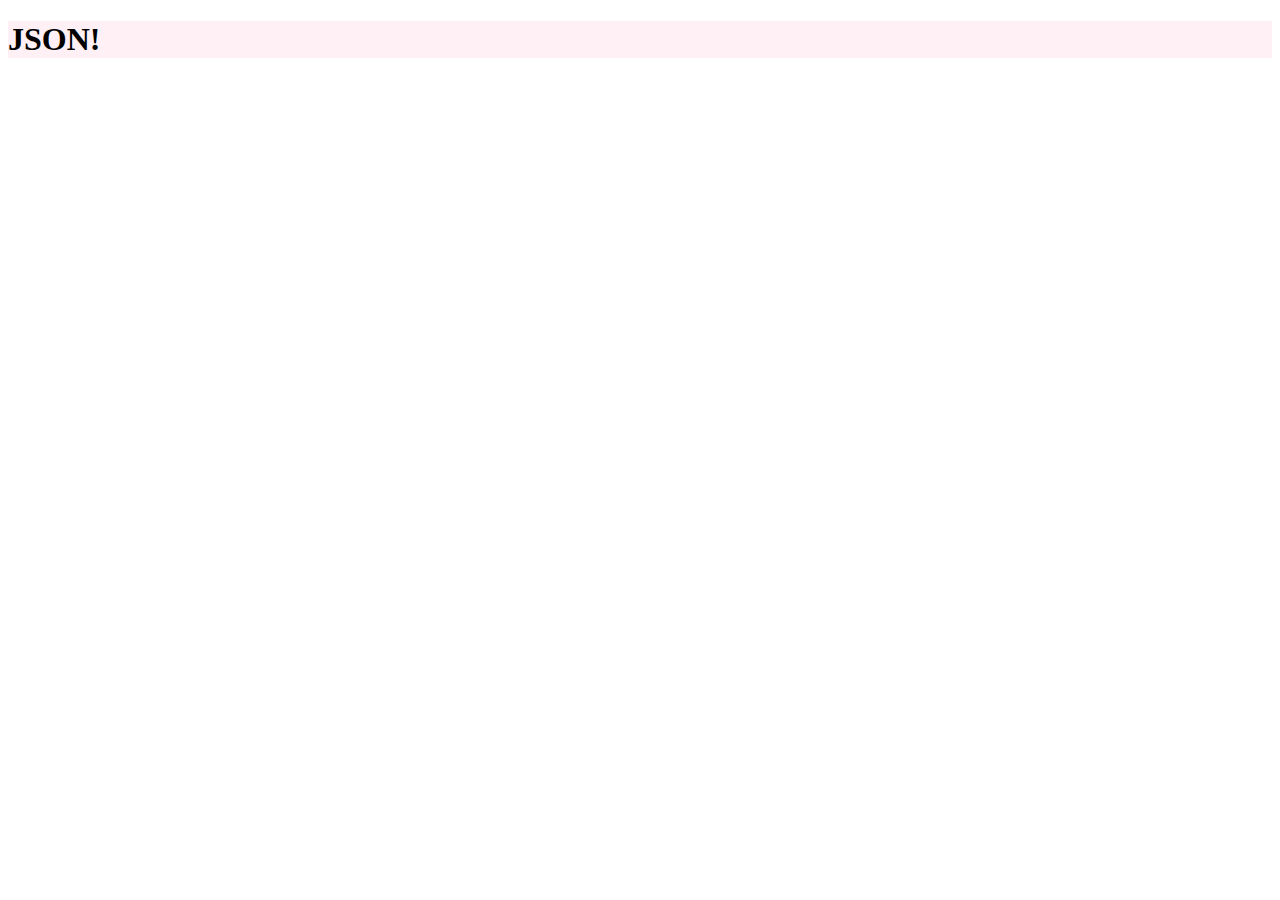
<file: DOCS/Wk3 Lab_Json/index.html>
<!DOCTYPE html>
<html>
<head lang="en">
    <meta charset="UTF-8">
    <title></title>

    <script type="text/javascript" src="JS/data.js"></script>
    <script type="text/javascript" src="JS/json_weather.js"></script>


    <link rel="stylesheet" href="style.css">

</head>
<body>

<h1 id="header">JSON!</h1>

<script>



</script>

<script type="text/javascript" src="JS/main.js"></script>
</body>

</html>
</file>
<file: DOCS/Wk3 Lab_Json/style.css>
#header{
    background-color: lavenderblush;
}
</file>
